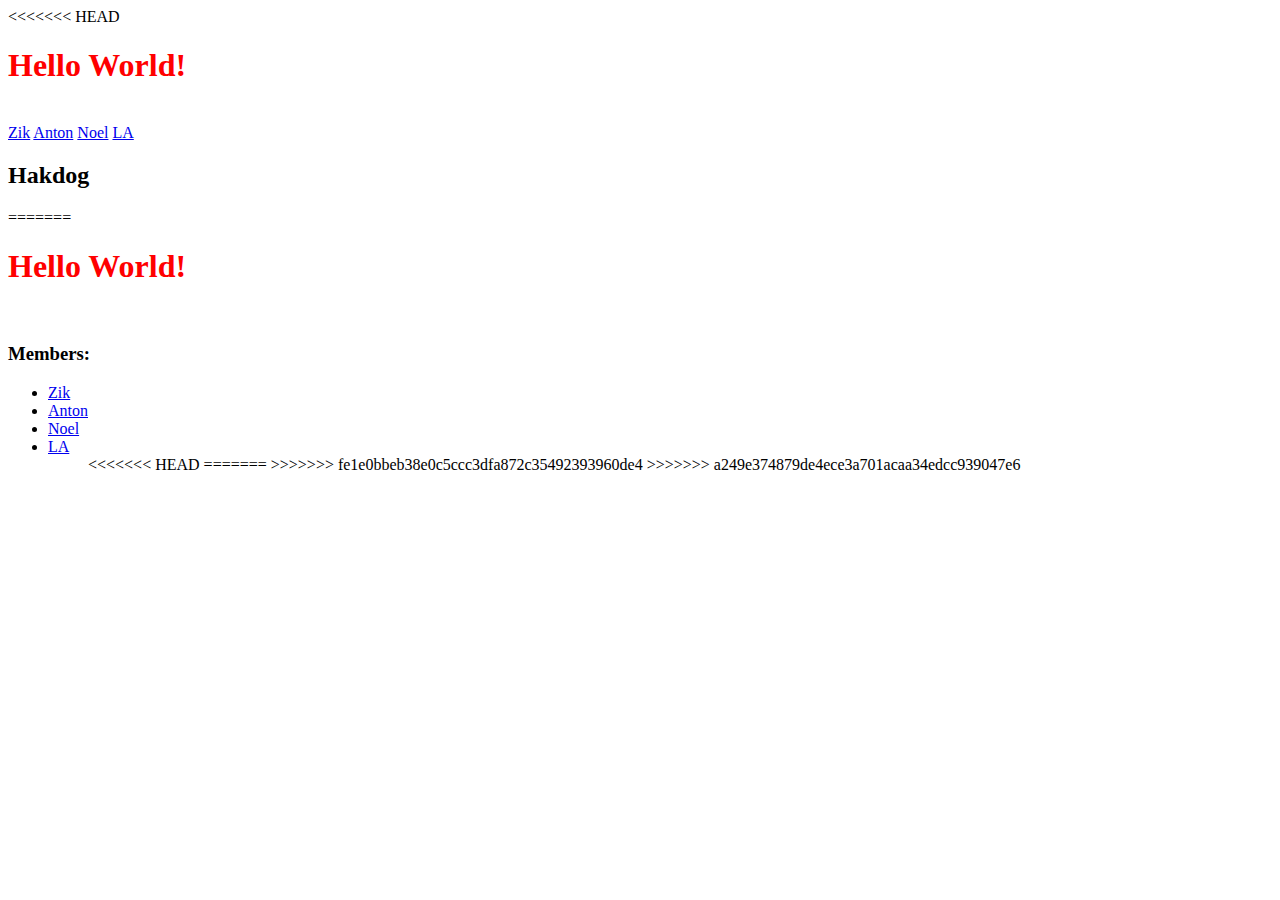
<file: index.html>
<html>
<<<<<<< HEAD
	
	<body>
		<h1>Hello World!</h1><br />
		<a href="#">Zik</a>
		<a href="#">Anton</a>
		<a href="#">Noel</a>
		<a href="#">LA</a>
		<h2>Hakdog</h2>
=======
	<head>
		<link href="style.css" />
		<style>
			h1{
				color: red;
			}
		</style>
	</head>
	<body>

		<h1>Hello World!</h1><br />
		<h3>Members:</h3>
		<ul>
			<li><a href="#">Zik</a></li>
			<li><a href="#">Anton</a></li>
			<li><a href="#">Noel</a></li>
			<li><a href="#">LA</a></li>
		<ul>
<<<<<<< HEAD

=======
>>>>>>> fe1e0bbeb38e0c5ccc3dfa872c35492393960de4
>>>>>>> a249e374879de4ece3a701acaa34edcc939047e6
	</body>
</html>
</file>
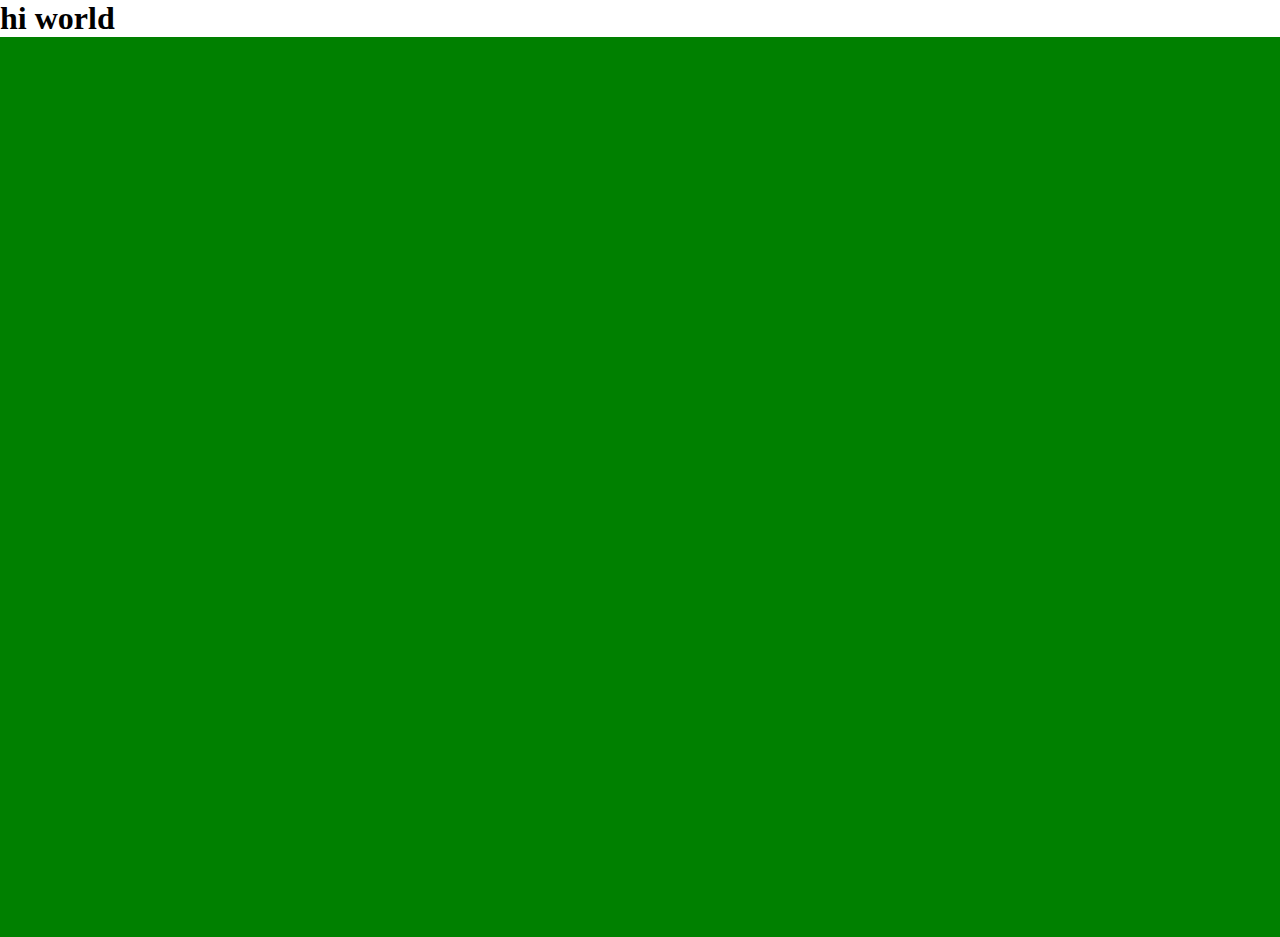
<file: activity.html>
<html>
    <head>
        <h1>hi world</h1>
        <style>
            *{
                margin: 0;
                padding: 0;
            }
            .bg{
                background-color: green;
                height: 100%;
            }
            .h1{
                color: white;
            }
        </style>
    </head>
<body>
    <div class=bg></div>
 

</body>
</html>
</file>
